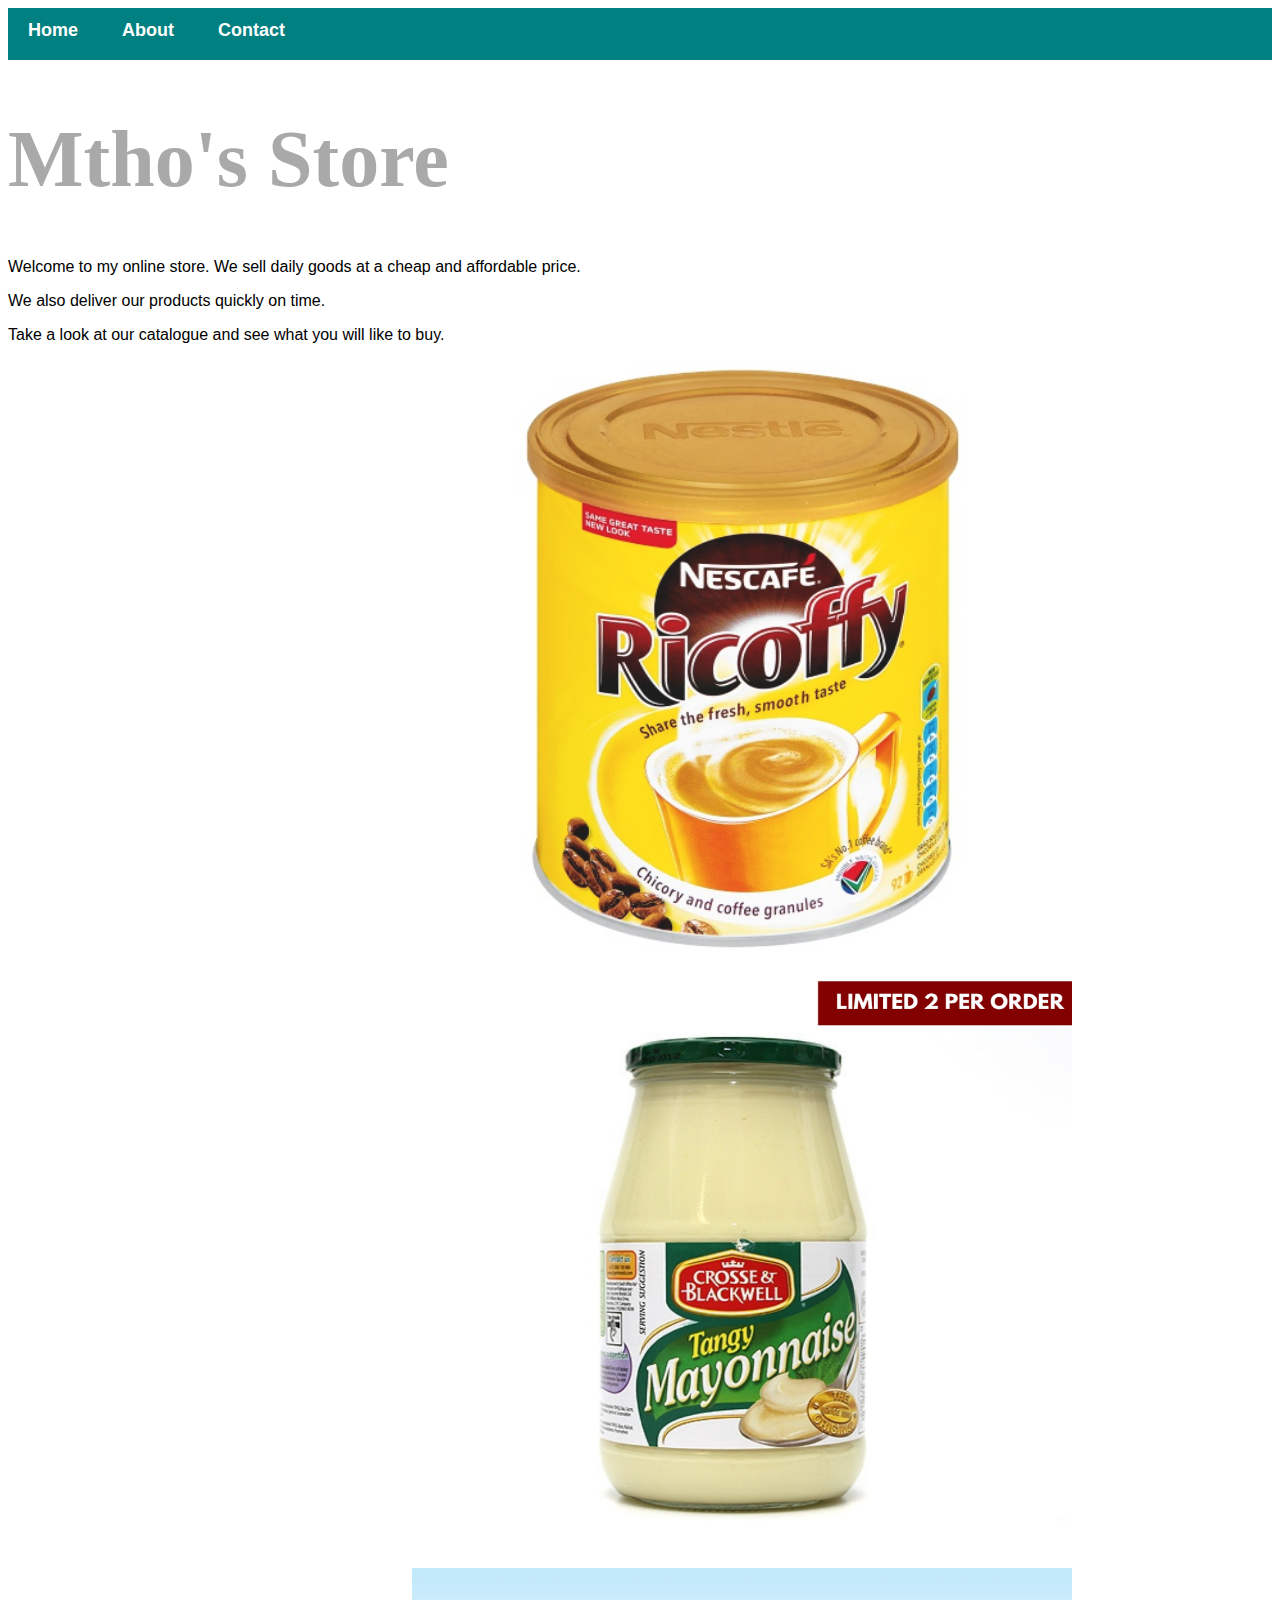
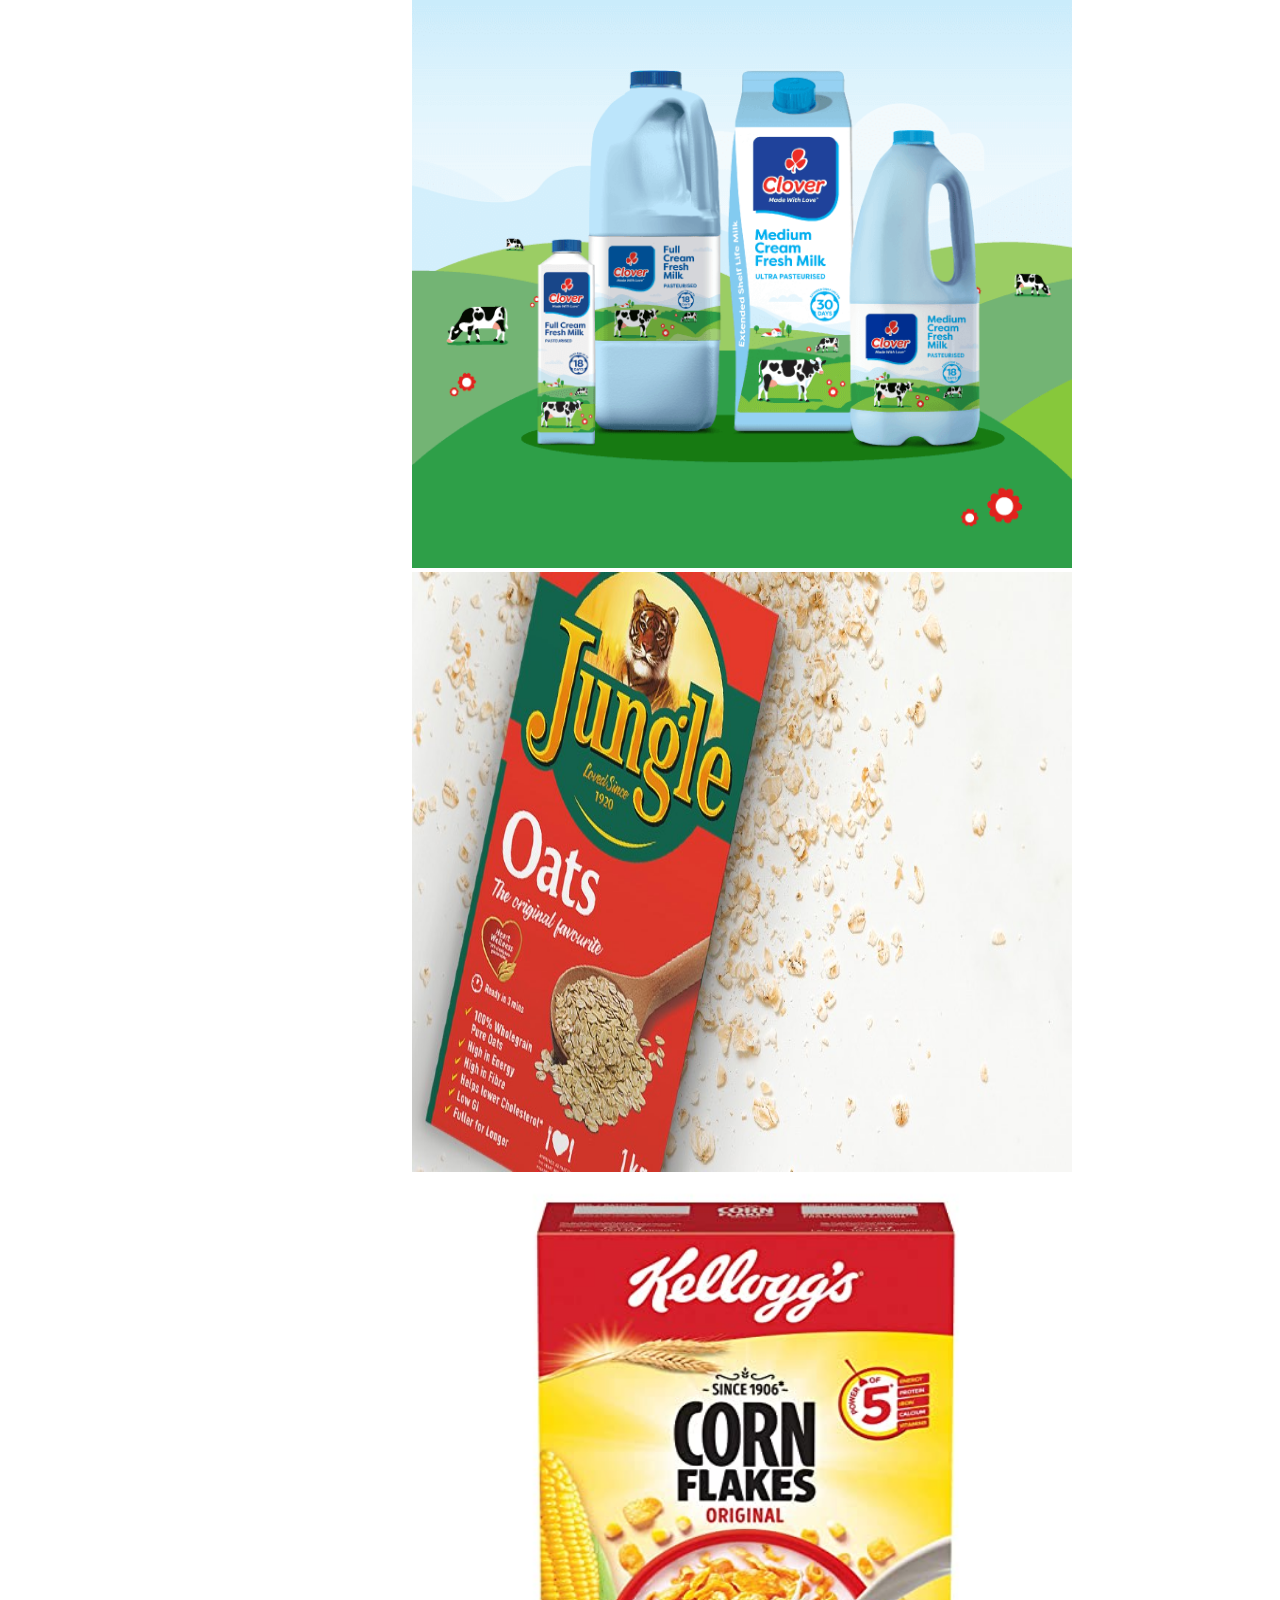
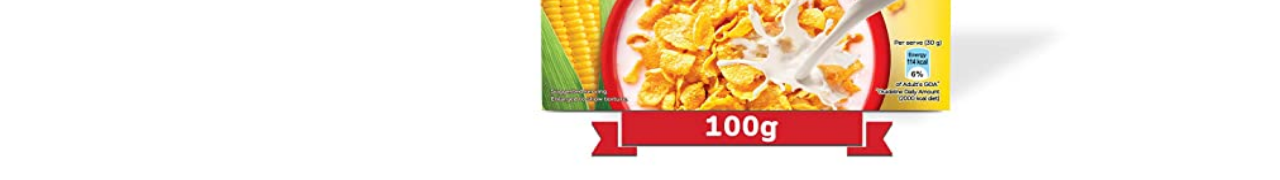
<file: index.html>
<!DOCTYPE html>
<html>
    <head>
        <title>mthostore.html</title>
        <link rel="stylesheet" href="style.css">
    </head>
    <body>
        <div id="menu">
            <a href="index.html">Home</a>
            <a href="about.html">About</a>
            <a href="contact.html">Contact</a>
        </div>
        
        <h1>Mtho's Store</h1>
        <p>Welcome to my online store. We sell daily goods at a cheap and affordable price.</p>
        <p>We also deliver our products quickly on time.</p>
        <p>Take a look at our catalogue and see what you will like to buy.</p>
      <div class ="items">
        <a href="coffee.html"><img src ="images/coffee_1.jpg"/></a>
        <a href="mayo.html"><img src ="images/mayo_1.png"/></a>
        <a href="milk.html"><img src ="images/milk_1.png"/></a>
        <a href="oats.html"><img src ="images/oats_1.jpg"/></a>
        <a href="cornflakes.html"><img src ="images/cornflakes_1.jpg"/></a>
      </div>
    </body>
</html>
</file>
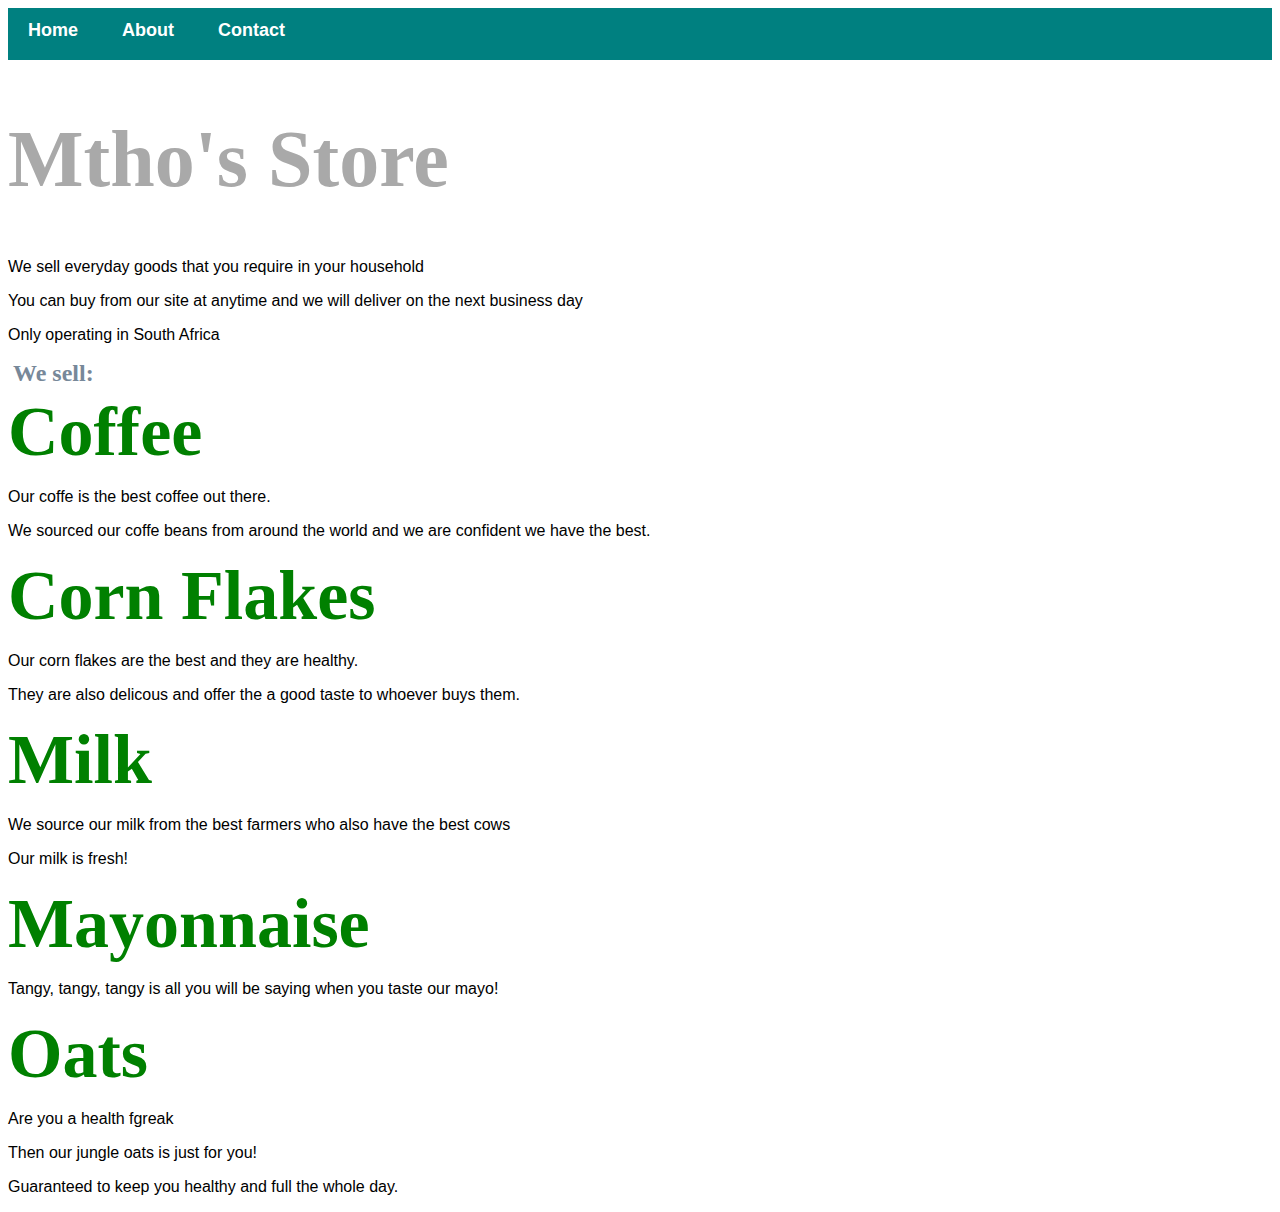
<file: about.html>
<!DOCTYPE html>
<html>
    <head>
        <link rel="stylesheet" href="style.css">
    </head>
    <body>
        <div id="menu">
            <a href="index.html">Home</a>
            <a href="about.html">About</a>
            <a href="contact.html">Contact</a>
        </div>
        <h1>Mtho's Store</h1>
        <p>We sell everyday goods that you require in your household</p>
        <p>You can buy from our site at anytime and we will deliver on the next business day</p>
        <p>Only operating in South Africa</p>

        <h2>We sell:</h2>
        <h3>Coffee</h3>
        <p>Our coffe is the best coffee out there.</p>
        <p>We sourced our coffe beans from around the world and we are confident we have the best.</p>
        <h3>Corn Flakes</h3>
        <p>Our corn flakes are the best and they are healthy.</p>
        <p>They are also delicous and offer the a good taste to whoever buys them.</p>
        <h3>Milk</h3>
        <p>We source our milk from the best farmers who also have the best cows</p>
        <p>Our milk is fresh!</p>
        <h3>Mayonnaise</h3>
        <p>Tangy, tangy, tangy is all you will be saying when you taste our mayo!</p>
        <h3>Oats</h3>
        <p>Are you a health fgreak</p>
        <p>Then our jungle oats is just for you!</p>
        <p>Guaranteed to keep you healthy and full the whole day.</p>
    </body>
</html>
</file>
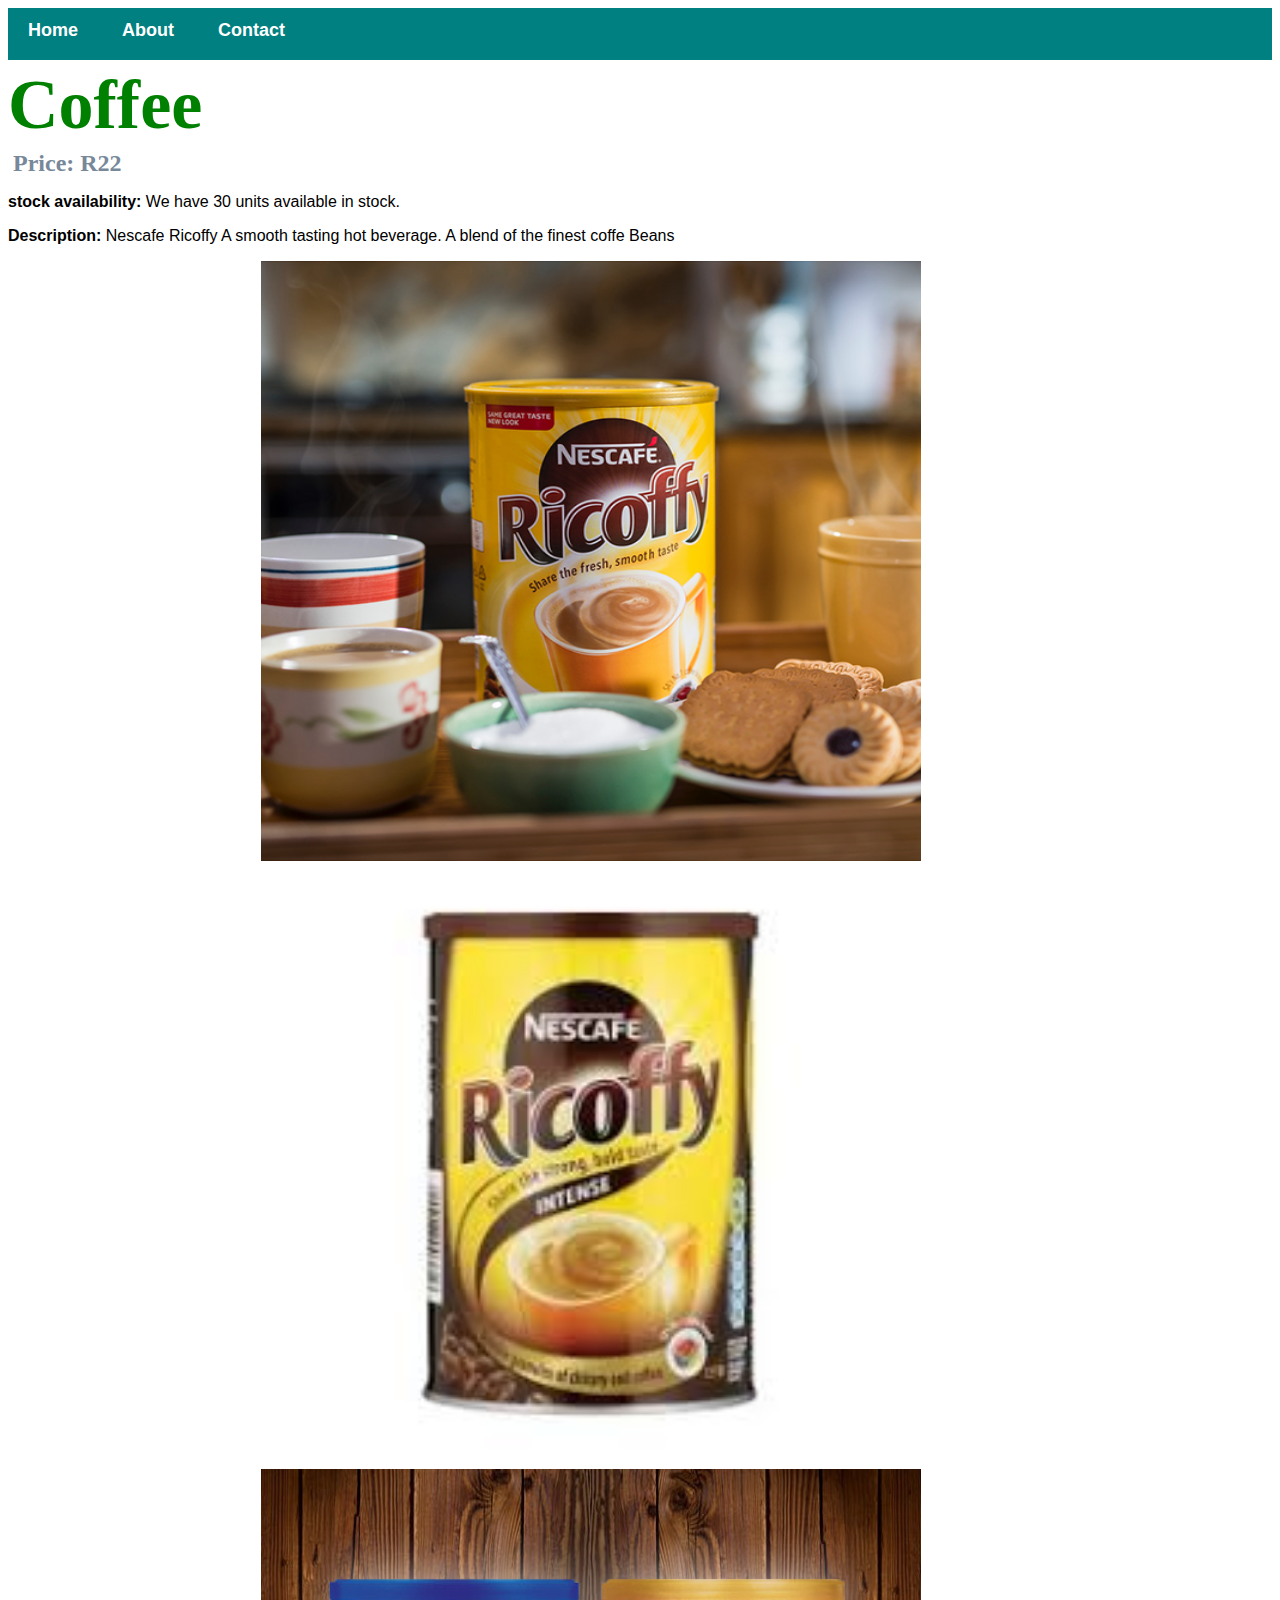
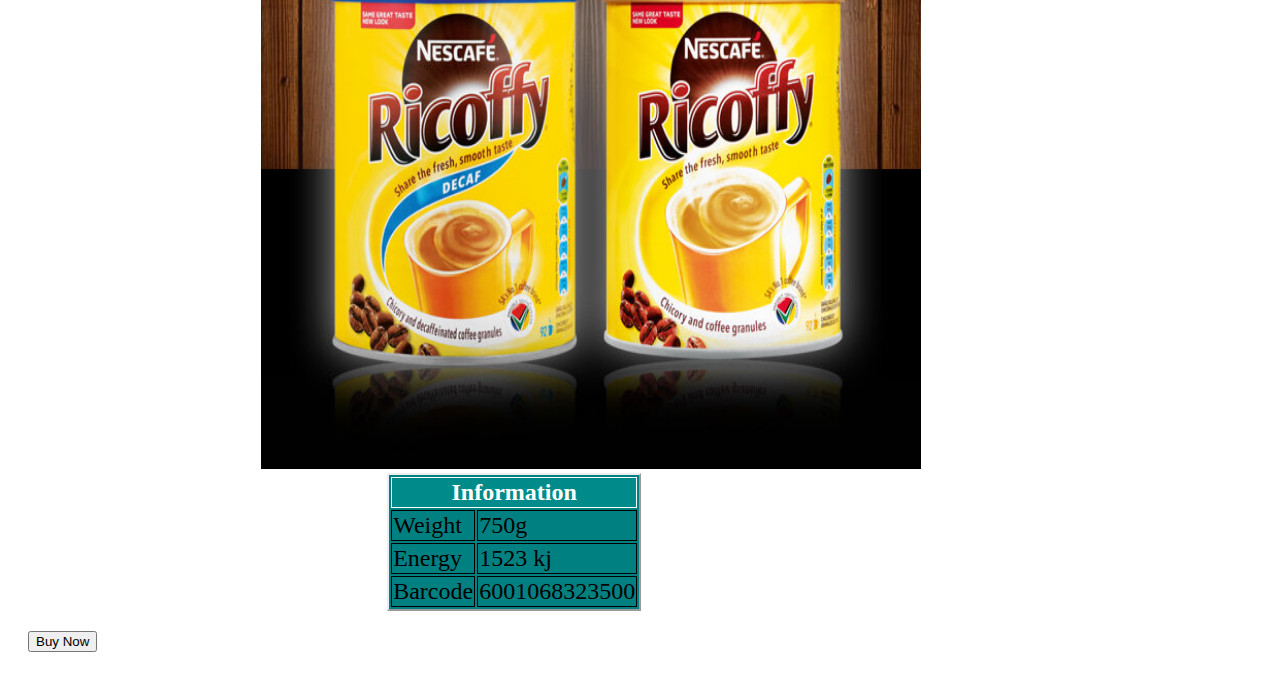
<file: coffee.html>
<!DOCTYPE html>
<html>
    <head>
        <link rel="stylesheet" href="style.css">
    </head>
    <body>
        <div id="menu">
            <a href="index.html">Home</a>
            <a href="about.html">About</a>
            <a href="contact.html">Contact</a>
        </div>

        <h3>Coffee</h3>

        <h2>Price: R22</h2>
        <p><b>stock availability:</b> We have 30 units available in stock.</p>
        <p><b>Description:</b> Nescafe Ricoffy A smooth tasting hot beverage. A blend of the finest coffe Beans</p>
        <img src="images/coffee_2.png"/>
        <img src="images/coffee_3.jpg"/>
        <img src="images/coffee_4.jpg"/>
        <table>
            <tr>
                <th colspan="2">Information</th>
            </tr>
            <tr>
                <td>Weight</td>
                <td>750g</td>
            </tr>
            <tr>
                <td>Energy</td>
                <td>1523 kj</td>
            </tr>
            <tr>
                <td>Barcode</td>
                <td>6001068323500</td>
            </tr>
        </table>
        <button
            id="submit">
            Buy Now
        </button>
    </body>
</html>
</file>
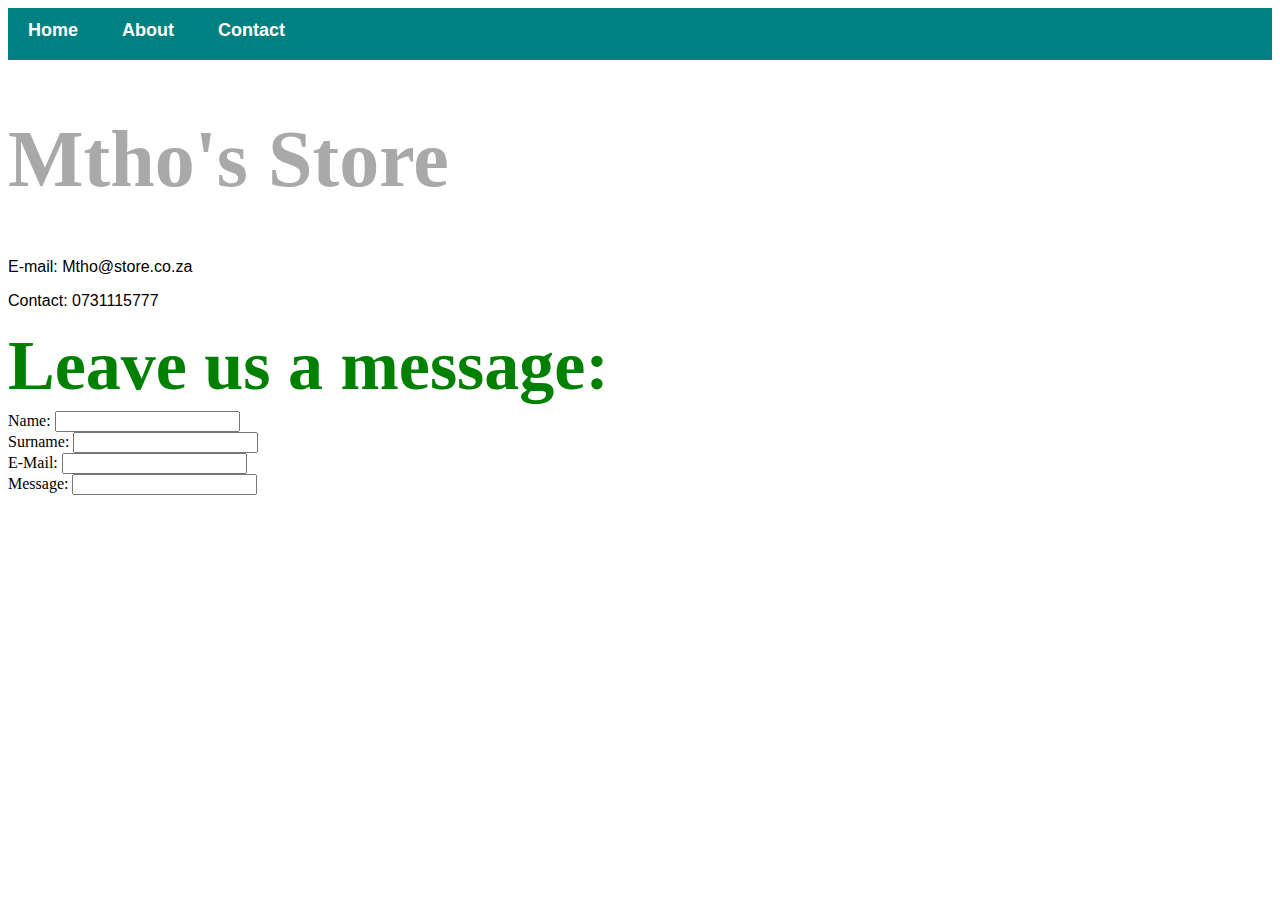
<file: contact.html>
<!DOCTYPE html>
<html>
    <head>
        <link rel="stylesheet" href="style.css">
    </head>
    <body>
        <div id="menu">
            <a href="index.html">Home</a>
            <a href="about.html">About</a>
            <a href="contact.html">Contact</a>
        </div>
        <h1>Mtho's Store</h1>
        <p>E-mail: Mtho@store.co.za</p>
        <p>Contact: 0731115777</p>

        <h3>Leave us a message:</h3>
        <label>Name:</label>
		<input type ="text"/>
		<br/>
		<label>Surname:</label>
		<input type ="text"/>
		<br/>
		<label>E-Mail:</label>
		<input type ="text"/>
		<br/>
		<label>Message:</label>
		<input type ="text"/>
		<br/>
    </body>
</html>
</file>
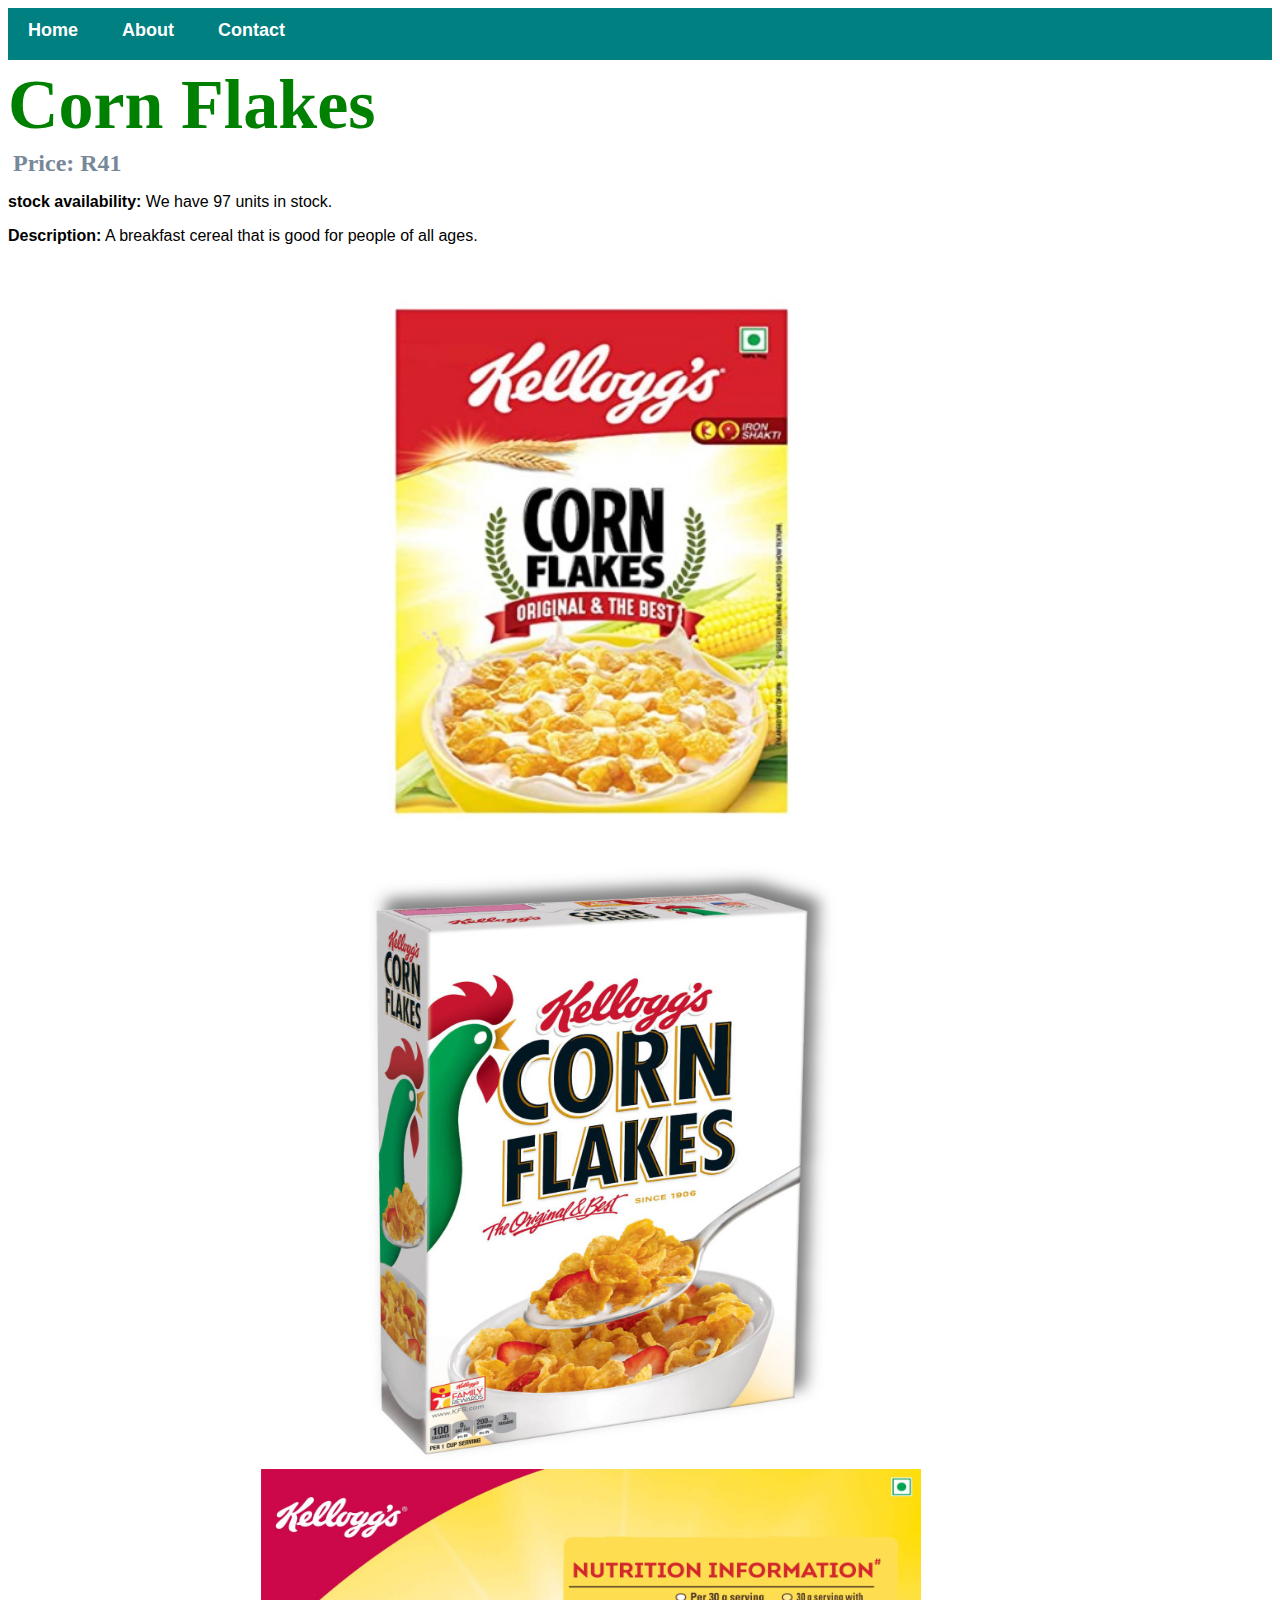
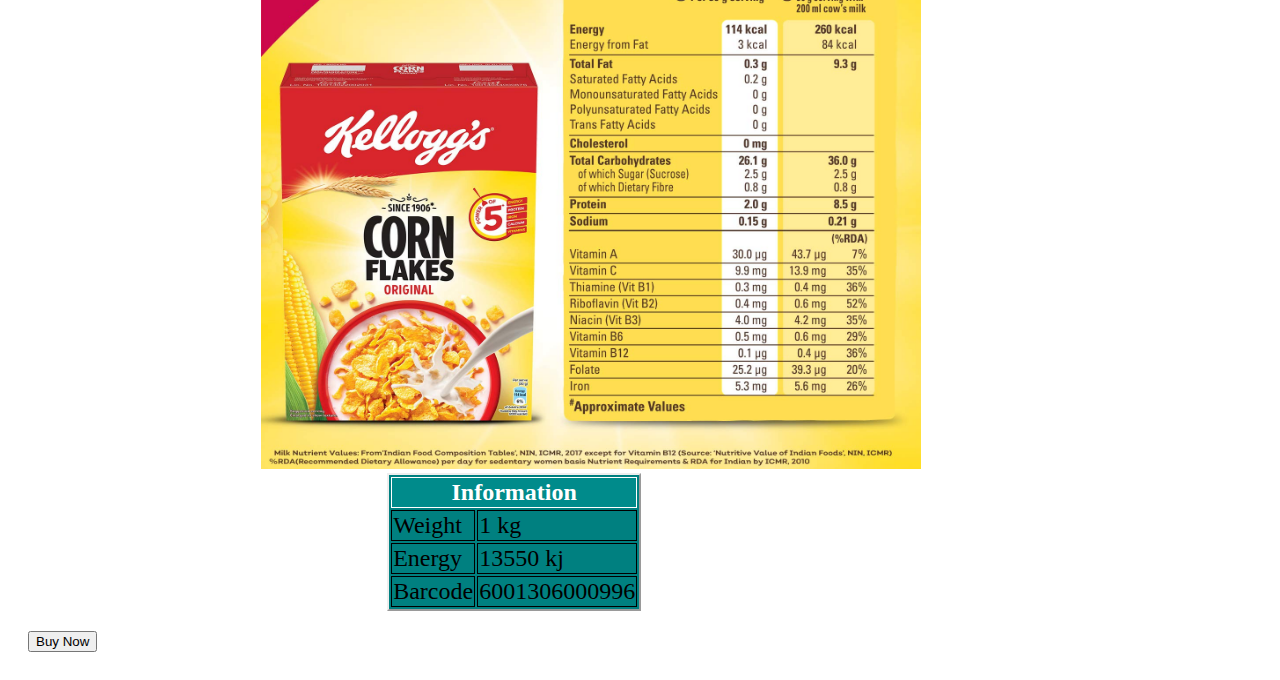
<file: cornflakes.html>
<!DOCTYPE html>
<html>
    <head>
        <link rel="stylesheet" href="style.css">
    </head>
    <body>
        <div id="menu">
            <a href="index.html">Home</a>
            <a href="about.html">About</a>
            <a href="contact.html">Contact</a>
        </div>

            <h3>Corn Flakes</h3>
    
            <h2>Price: R41</h2>
            <p><b>stock availability:</b> We have 97 units in stock.</p>
            <p><b>Description:</b> A breakfast cereal that is good for people of all ages.</p>
            <img src="images/cornflakes_2.jpg"/>
            <img src="images/cornflakes_3.jpg"/>
            <img src="images/cornflakes_4.jpg"/>
            <table>
                <tr>
                    <th colspan="2">Information</th>
                </tr>
                <tr>
                    <td>Weight</td>
                    <td>1 kg</td>
                </tr>
                <tr>
                    <td>Energy</td>
                    <td>13550 kj</td>
                </tr>
                <tr>
                    <td>Barcode</td>
                    <td>6001306000996</td>
                </tr>
            </table>
            <button
                id="submit">
                Buy Now
            </button>
    </body>
</html>
</file>
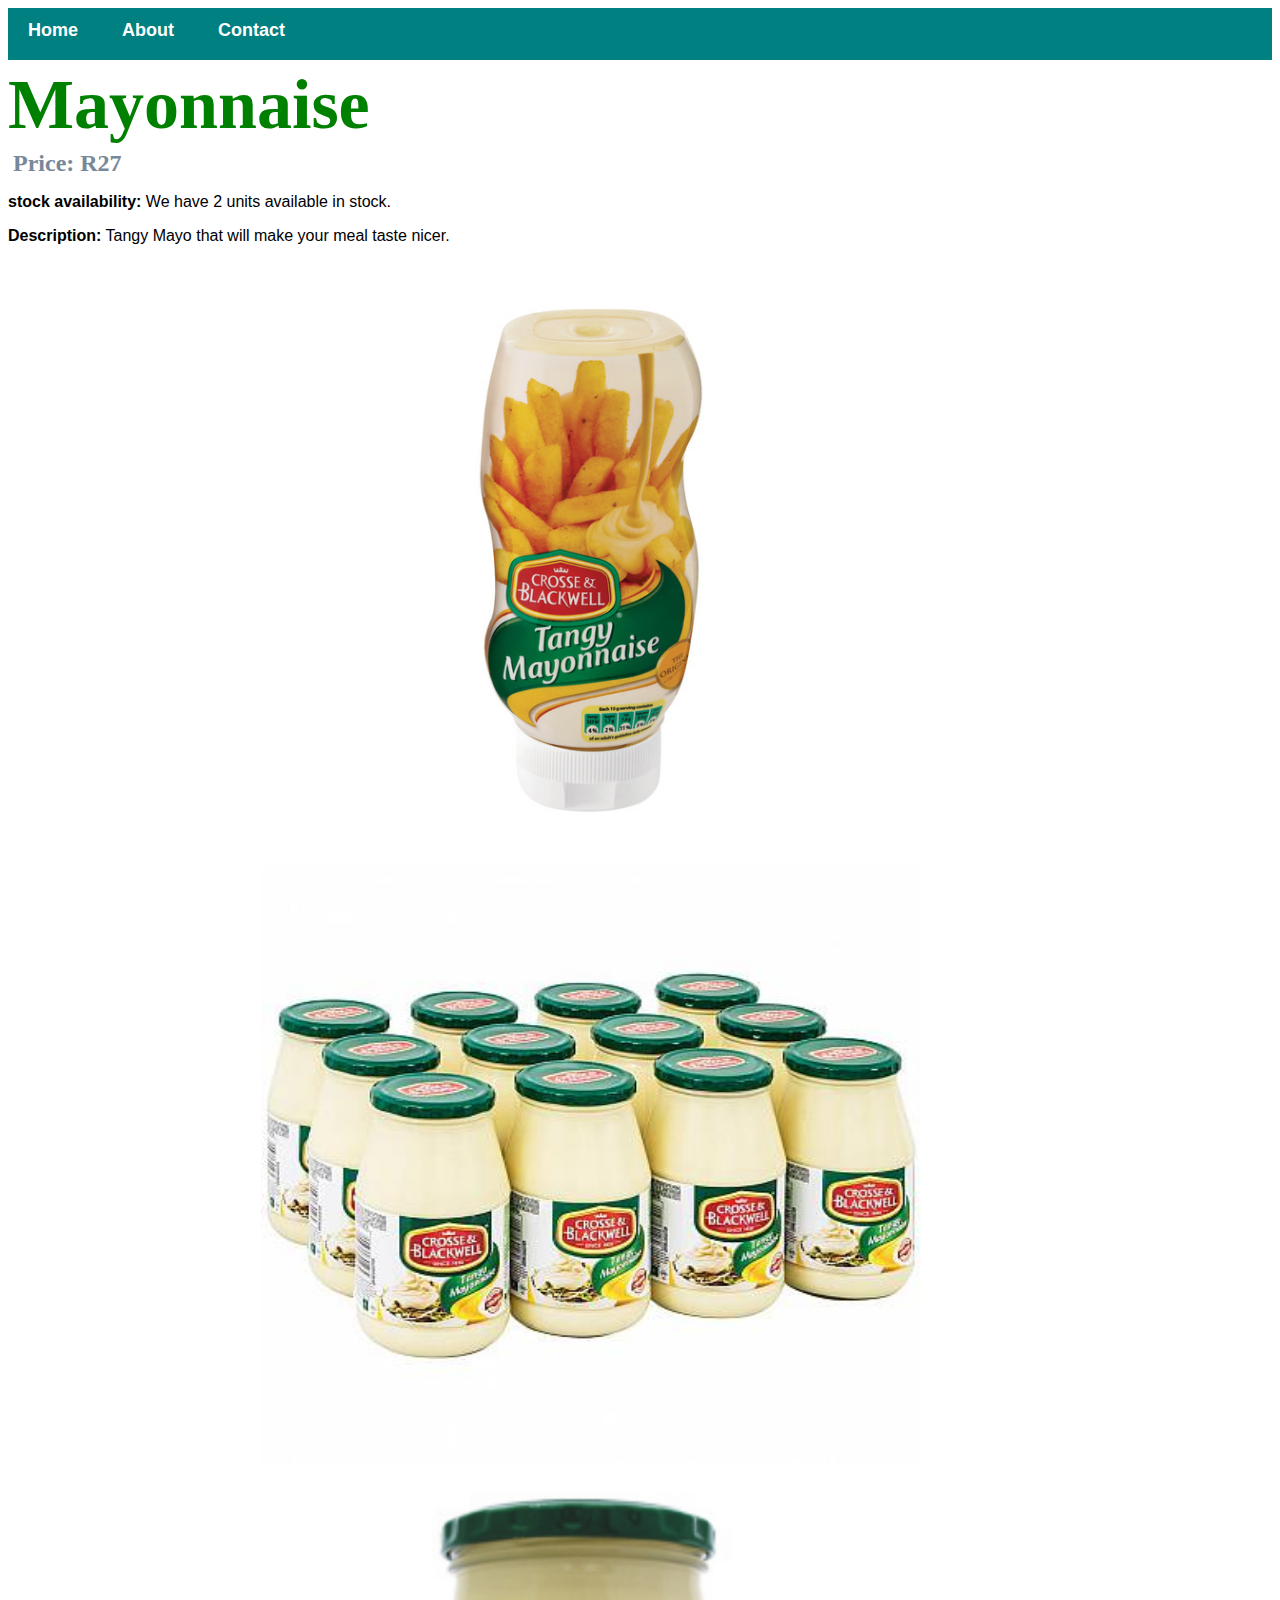
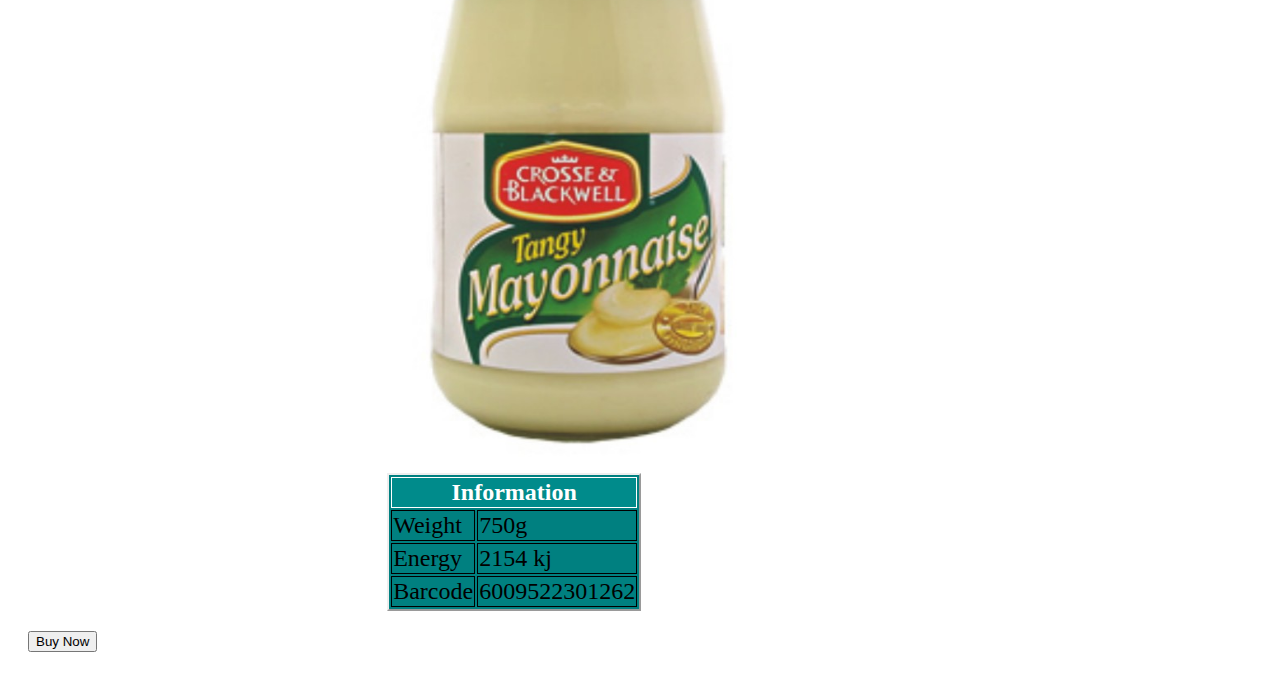
<file: mayo.html>
<!DOCTYPE html>
<html>
    <head>
        <link rel="stylesheet" href="style.css">
    </head>
    <body>
        <div id="menu">
            <a href="index.html">Home</a>
            <a href="about.html">About</a>
            <a href="contact.html">Contact</a>
        </div>
            <h3>Mayonnaise</h3>
    
            <h2>Price: R27</h2>
            <p><b>stock availability:</b> We have 2 units available in stock.</p>
            <p><b>Description:</b> Tangy Mayo that will make your meal taste nicer.</p>
            <img src="images/mayo_2.jpg"/>
            <img src="images/mayo_3.jpg"/>
            <img src="images/mayo_4.jpg"/>
            <table>
                <tr>
                    <th colspan="2">Information</th>
                </tr>
                <tr>
                    <td>Weight</td>
                    <td>750g</td>
                </tr>
                <tr>
                    <td>Energy</td>
                    <td>2154 kj</td>
                </tr>
                <tr>
                    <td>Barcode</td>
                    <td>6009522301262</td>
                </tr>
            </table>
            <button
                id="submit">
                Buy Now
            </button>
    </body>
</html>
</file>
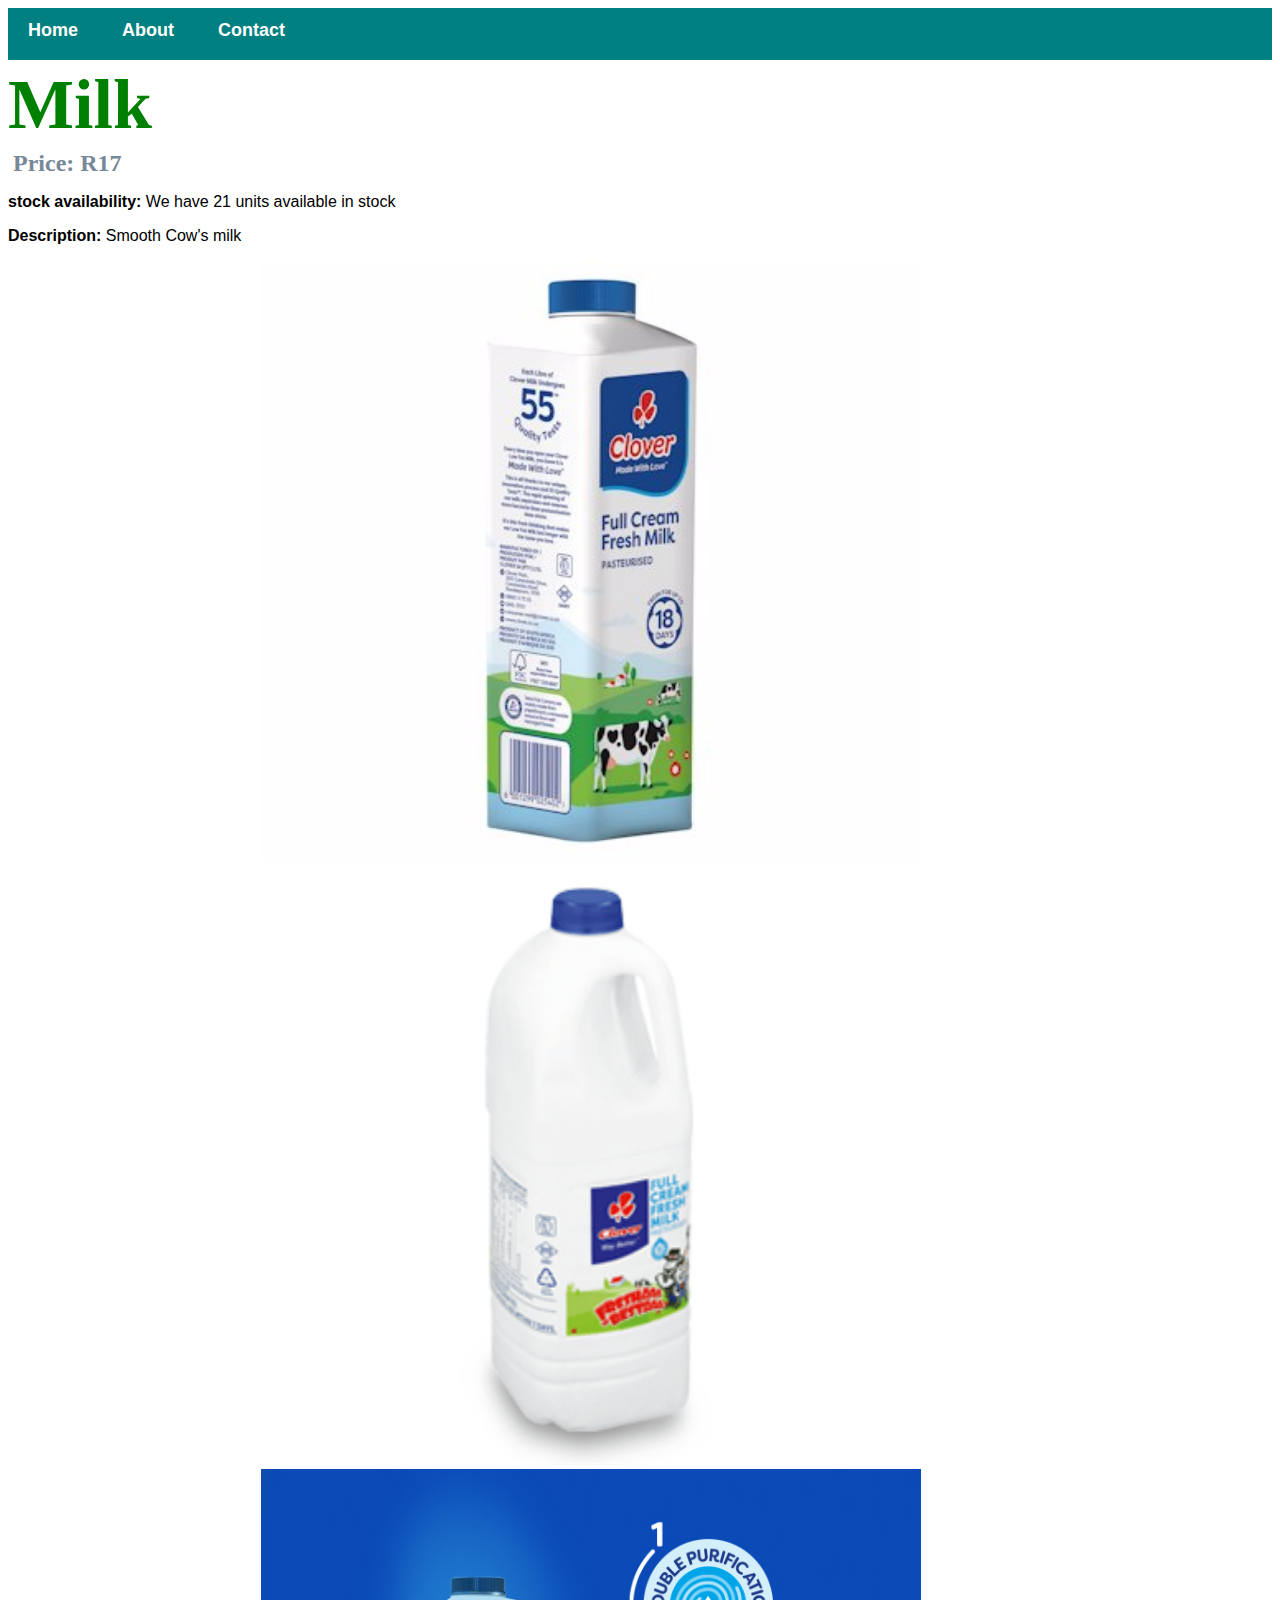
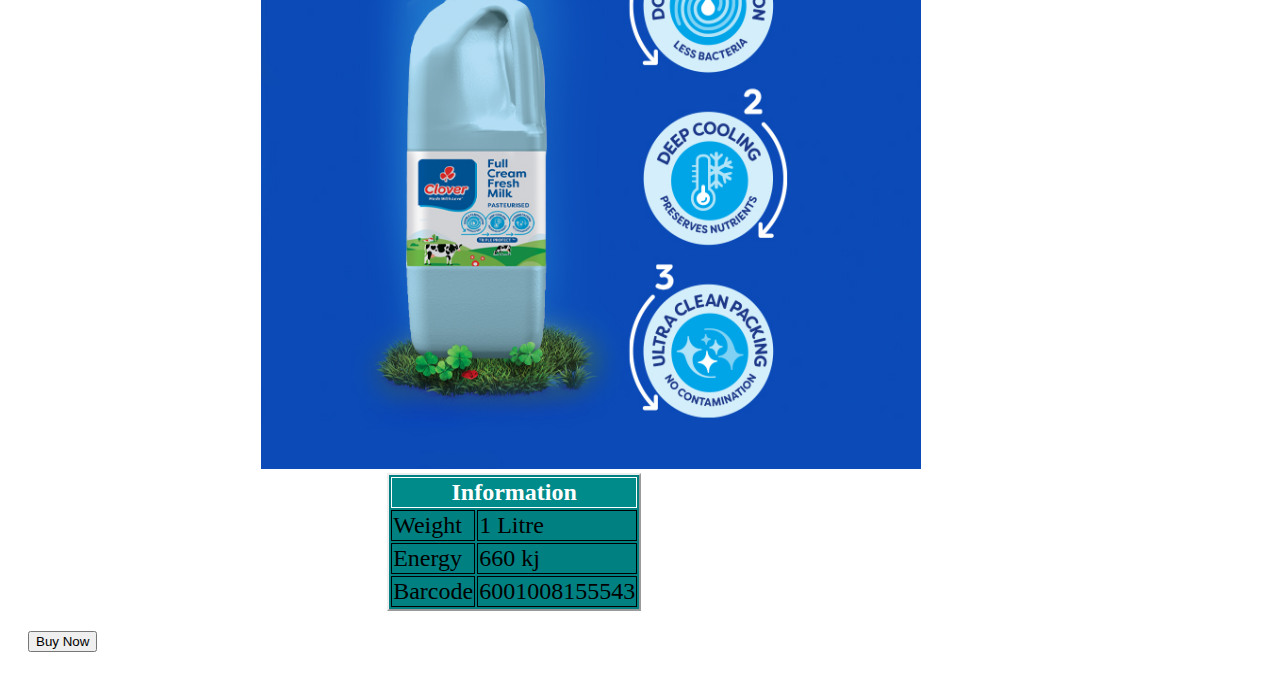
<file: milk.html>
<!DOCTYPE html>
<html>
    <head>
        <link rel="stylesheet" href="style.css">
    </head>
    <body>
        <div id="menu">
            <a href="index.html">Home</a>
            <a href="about.html">About</a>
            <a href="contact.html">Contact</a>
        </div>
            <h3>Milk</h3>
    
            <h2>Price: R17</h2>
            <p><b>stock availability:</b> We have 21 units available in stock</p>
            <p><b>Description:</b> Smooth Cow's milk</p>
            <img src="images/milk_2.jpg"/>
            <img src="images/milk_3.png"/>
            <img src="images/milk_4.jpg"/>
            <table>
                <tr>
                    <th colspan="2">Information</th>
                </tr>
                <tr>
                    <td>Weight</td>
                    <td>1 Litre</td>
                </tr>
                <tr>
                    <td>Energy</td>
                    <td>660 kj</td>
                </tr>
                <tr>
                    <td>Barcode</td>
                    <td>6001008155543</td>
                </tr>
            </table>
            <button
                id="submit">
                Buy Now
            </button>
    </body>
</html>
</file>
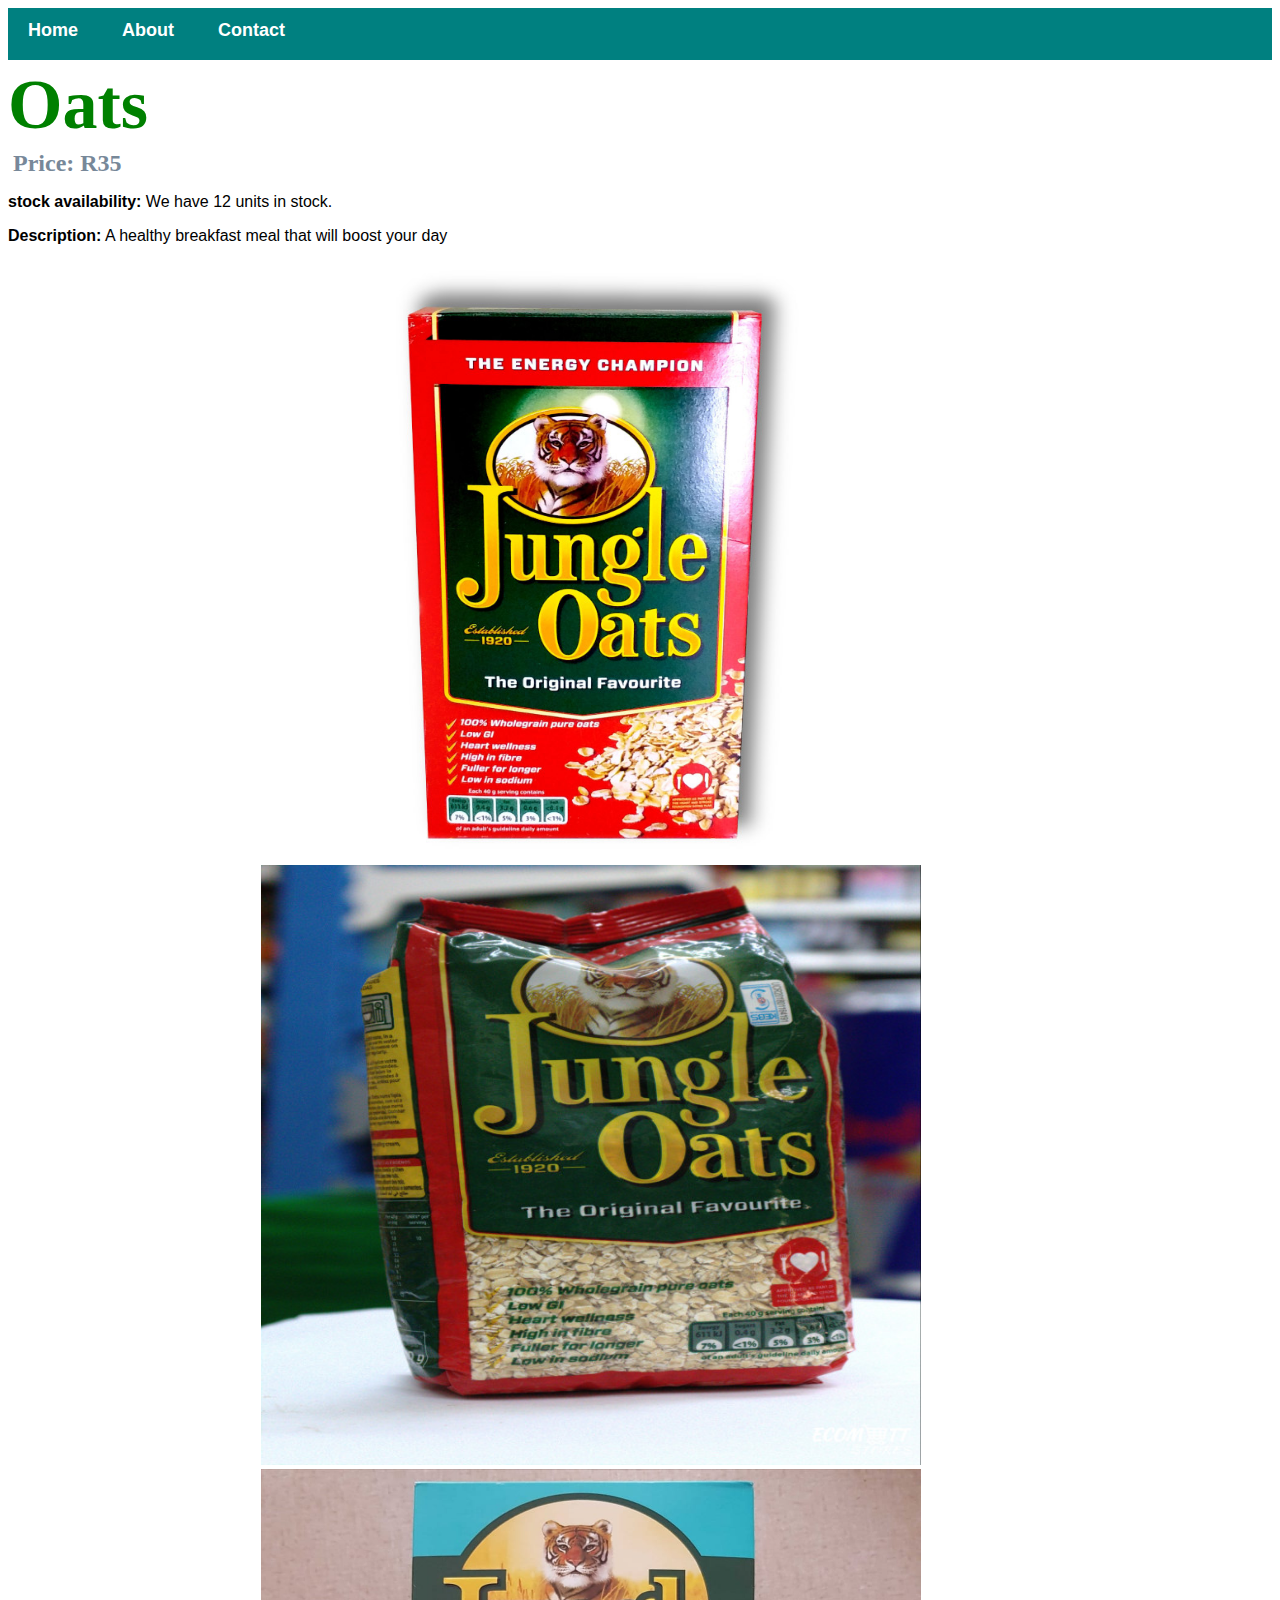
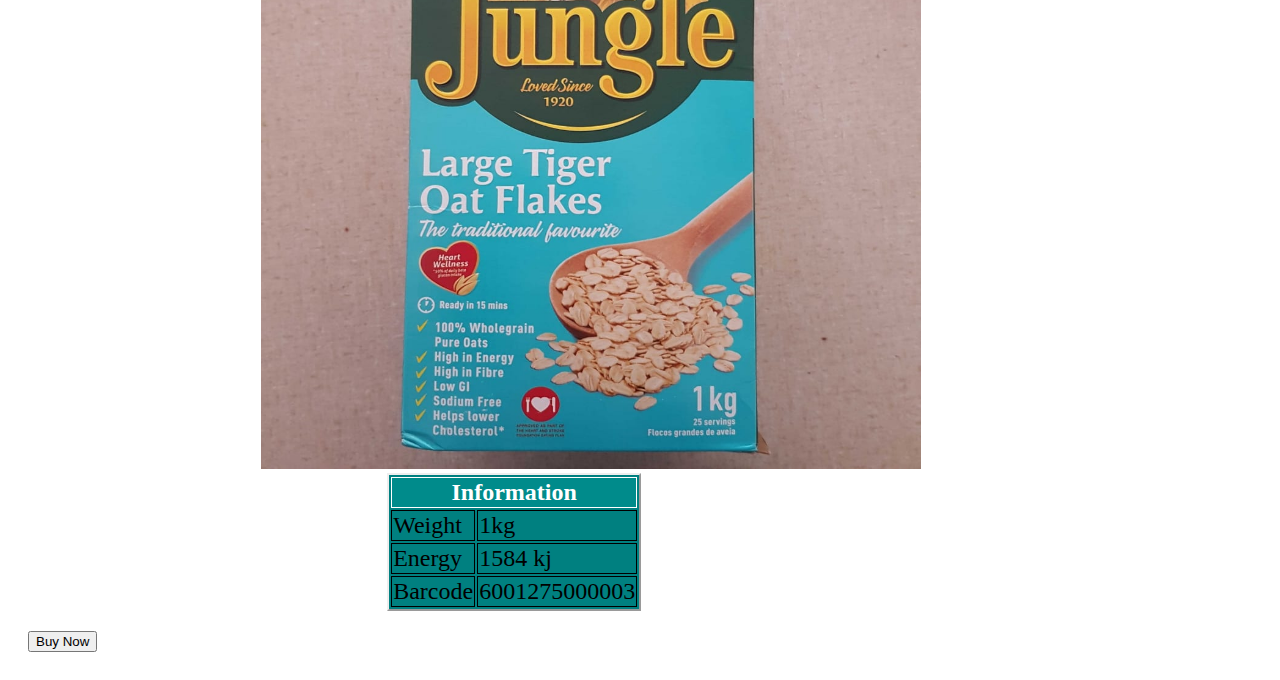
<file: oats.html>
<!DOCTYPE html>
<html>
    <head>

    </head>
        <link rel="stylesheet" href="style.css">
    <body>
        <div id="menu">
            <a href="index.html">Home</a>
            <a href="about.html">About</a>
            <a href="contact.html">Contact</a>
        </div>
            <h3>Oats</h3>
    
            <h2>Price: R35</h2>
            <p><b>stock availability:</b> We have 12 units in stock.</p>
            <p><b>Description:</b> A healthy breakfast meal that will boost your day</p>
            <img src="images/oats_2.jpg"/>
            <img src="images/oats_3.jpg"/>
            <img src="images/oats_4.jpg"/>
            <table>
                <tr>
                    <th colspan="2">Information</th>
                </tr>
                <tr>
                    <td>Weight</td>
                    <td>1kg</td>
                </tr>
                <tr>
                    <td>Energy</td>
                    <td>1584 kj</td>
                </tr>
                <tr>
                    <td>Barcode</td>
                    <td>6001275000003</td>
                </tr>
            </table>
            <button
                id="submit">
                Buy Now
            </button>
    </body>
</html>
</file>
<file: style.css>
.items{
    width:60%;
    height: 100px;
    margin-left: 20%;
    margin-right: 20%;
    clear: both;
}
img{
    width: 660px;
    height: 600px;
    margin-left: 20%;
    margin-right: 20%;

}
#menu{
    width:100%;
    height:40px;
    background-color: teal;
    padding-top: 12px;
}
#menu a{
    color: white;
    font-family: Helvetica, sans-serif;
    font-size:18px;
    text-decoration: none;
    font-weight: 800;
    padding-left: 20px;
    padding-right: 20px;
}
table{
    border: 2px outset;
    background-color: teal;
    font-size: x-large;
    margin-left: 30%;
}
td{
    border: 1px solid;
}
th{
    background-color: darkcyan;
    border: 1px solid;
    color:white;
}
button{
    margin: 20px;
    size: 40%;
}
h1{
    color: darkgrey;
    font-family: 'Times New Roman', Times, serif;
    font-size: 80px;
}
h2{
    font-family: 'Times New Roman', Times, serif;
    color:lightslategrey;
    margin: 5px;
}
p{
    font-family: Arial, Helvetica, sans-serif;
}
h3{
    font-family: 'Times New Roman', Times, serif;
    color: green;
    font-size: 70px;
    margin-bottom: 5px;
    margin-top: 5px;
}
</file>
